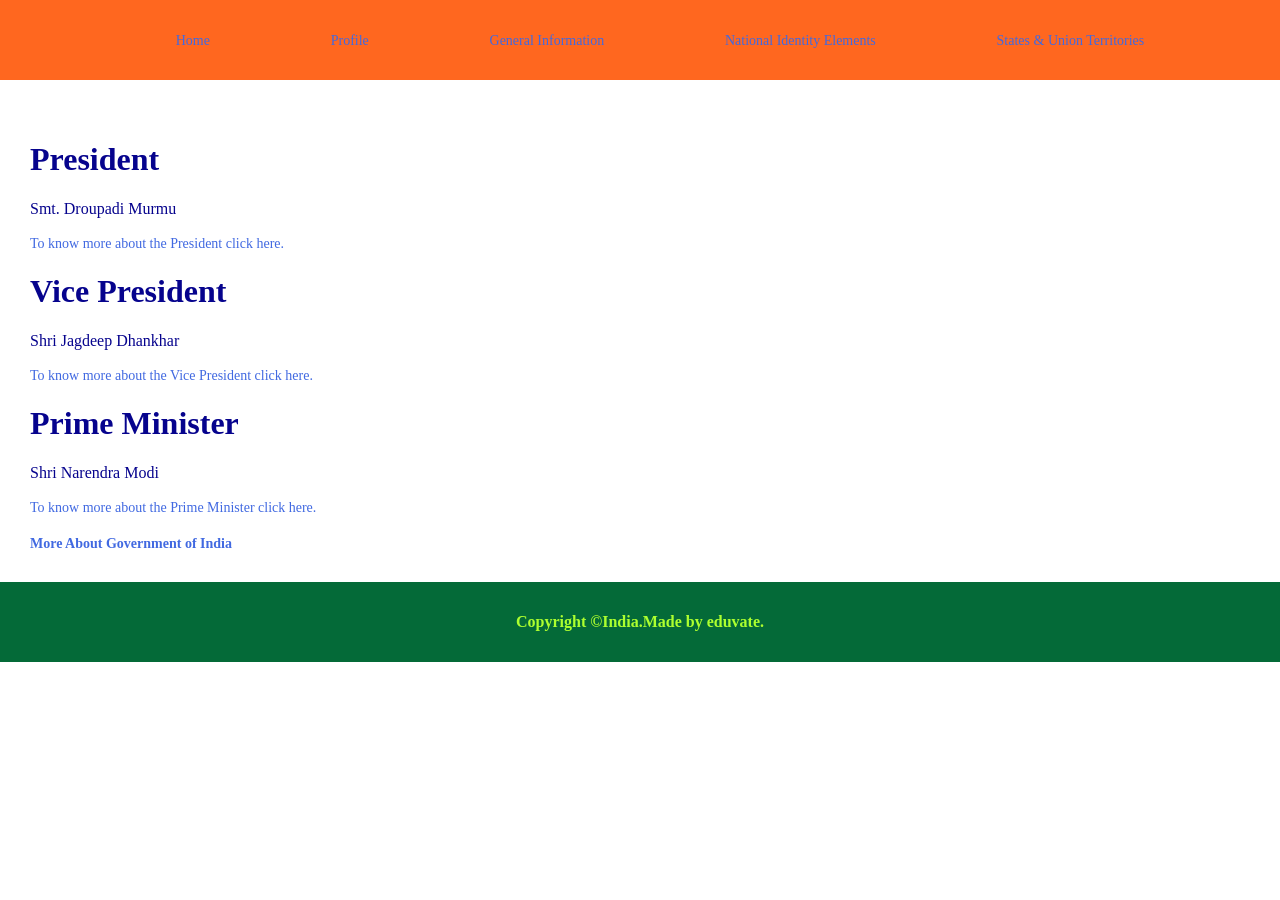
<file: General Information - Copy.html>
<!DOCTYPE html>
<html>
	<head>
		<title> Indian Portal | General Information</title>
		<link rel="stylesheet" href="style.css">
	</head>
	<body>
		<header>
			<nav>
				<ul>
					<li><a href="index.html">Home</a></li>
					<li><a href="Profile.html">Profile</a></li>
					<li><a href="General Information.html">General Information </a></li>
					<li><a href="National_Elements.html">National Identity Elements</a></li>
					<li><a href="States_Union_Territories.html">States & Union Territories</a></li>
				</ul>
			</nav>
		</header>
		<main>
			<div class="row">
        		<div class="column2">
            		<h1>President</h1>
            		<p>Smt. Droupadi Murmu</p>
            		<a href="https://presidentofindia.nic.in/" target="_blank">
                	To know more about the President click here.
            		</a>

            		<h1>Vice President</h1>
            		<p>Shri Jagdeep Dhankhar</p>
            		<a href="https://vicepresidentofindia.nic.in/" target="_blank">
                	To know more about the Vice President click here.
            		</a>

            		<h1>Prime Minister</h1>
            		<p>Shri Narendra Modi</p>
            		<a href="https://www.pmindia.gov.in/en/pms-profile/" target="_blank">
                	To know more about the Prime Minister click here.
            		</a>

            		<a href="https://www.india.gov.in/my-government/whos-who" target="_blank">
                	<br><br><strong>More About Government of India</strong>
            		</a>
        		</div>
    		</div>		
		</main>
		<footer>
			<p id="footer_paragraph">Copyright &copy;India.Made by eduvate.</p>
		</footer>
	</body>
</html>
</file>
<file: style.css>
body{
margin: 0;
padding: 0;
backgrond-color: lightslategrey;
}
header{
 padding: 15px;
 background-color:#FF671F;
 }
 nav ul{
 	display:flex;
 	justify-content:space-evenly;
 }
 nav ul li{
 	list-style:none;
 }
 nav ul li a{
 	color: #06038D
 	text-decoration: none;
 	font-sixe: 18px
 }
 footer{
 	padding: 15px;
 	margin-bottom: 0px;
 	background: #046A38;
 }
 #footer_paragraph{
 	text-align:center;
 	font-weight:700;
 color:greenyellow;
 }
 a{
 	color:royalblue;
 	text-decoration:none;
 	font-size:14px;
 	position:relative;
 }
 main{
   color: #06038D;
   padding: 10px;
   bacKgroung-color:white;
}
p{
  text-align: justify;
}
.row{
  display:flex;
  flex-wrap:nowrap;
  padding:20px;
  margin-top:10px;
}
colum1{
  flex-basis: 40%;
  margin-left: 10px;
  padding:10px;
}
column2{
  flex-basis: 120%;
  padding: 20px;
}
table{
  boder: 4px solid blacK;
  width: 50%;
  text-aline:centre;
}

th{
  border:2px solid black;
}
td{
  border:1px solid black;
}
</file>
